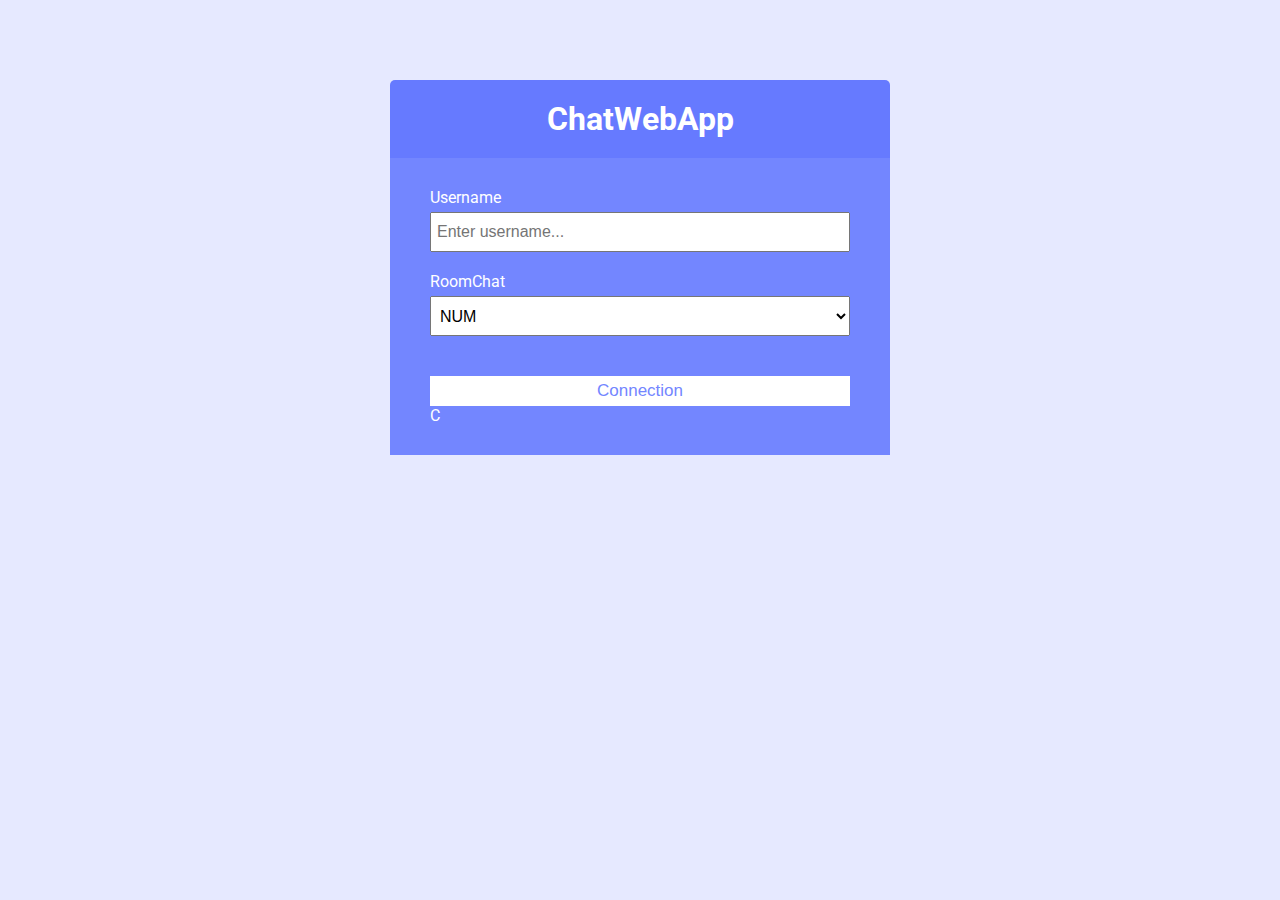
<file: _html_css/index.html>
<!DOCTYPE html>
<html lang="en">
	<head>
		<meta charset="UTF-8" />
		<meta name="viewport" content="width=device-width, initial-scale=1.0" />
		<meta http-equiv="X-UA-Compatible" content="ie=edge" />
		<link
			rel="stylesheet"
			href="https://cdnjs.cloudflare.com/ajax/libs/font-awesome/5.12.1/css/all.min.css"
			integrity="sha256-mmgLkCYLUQbXn0B1SRqzHar6dCnv9oZFPEC1g1cwlkk="
			crossorigin="anonymous"
		/>
		<link rel="stylesheet" href="css/style.css" />
		<title>ChatWebApp</title>
	</head>
	<body>
		<div class="join-container">
			<header class="join-header">
				<h1><i class="fas fa-smile"></i> ChatWebApp</h1>
			</header>
			<main class="join-main">
				<form action="chat.html">
					<div class="form-control">
						<label for="username">Username</label>
						<input
							type="text"
							name="username"
							id="username"
							placeholder="Enter username..."
							required
						/>
					</div>
					<div class="form-control">
						<label for="room">RoomChat</label>
						<select name="room" id="room">
							<option value="JavaScript">NUM</option>
							<option value="PHP">Information system</option>
							<option value="C#">Information technology</option>
							<option value="Ruby">Software Engineer</option>
							<option value="Java">Diplom</option>
							<option value="Python">МКУТ</option>
						</select>
					</div>
					<button type="submit" class="btn">Connection</button>C</button>
				</form>
			</main>
		</div>
	</body>
</html>
</file>
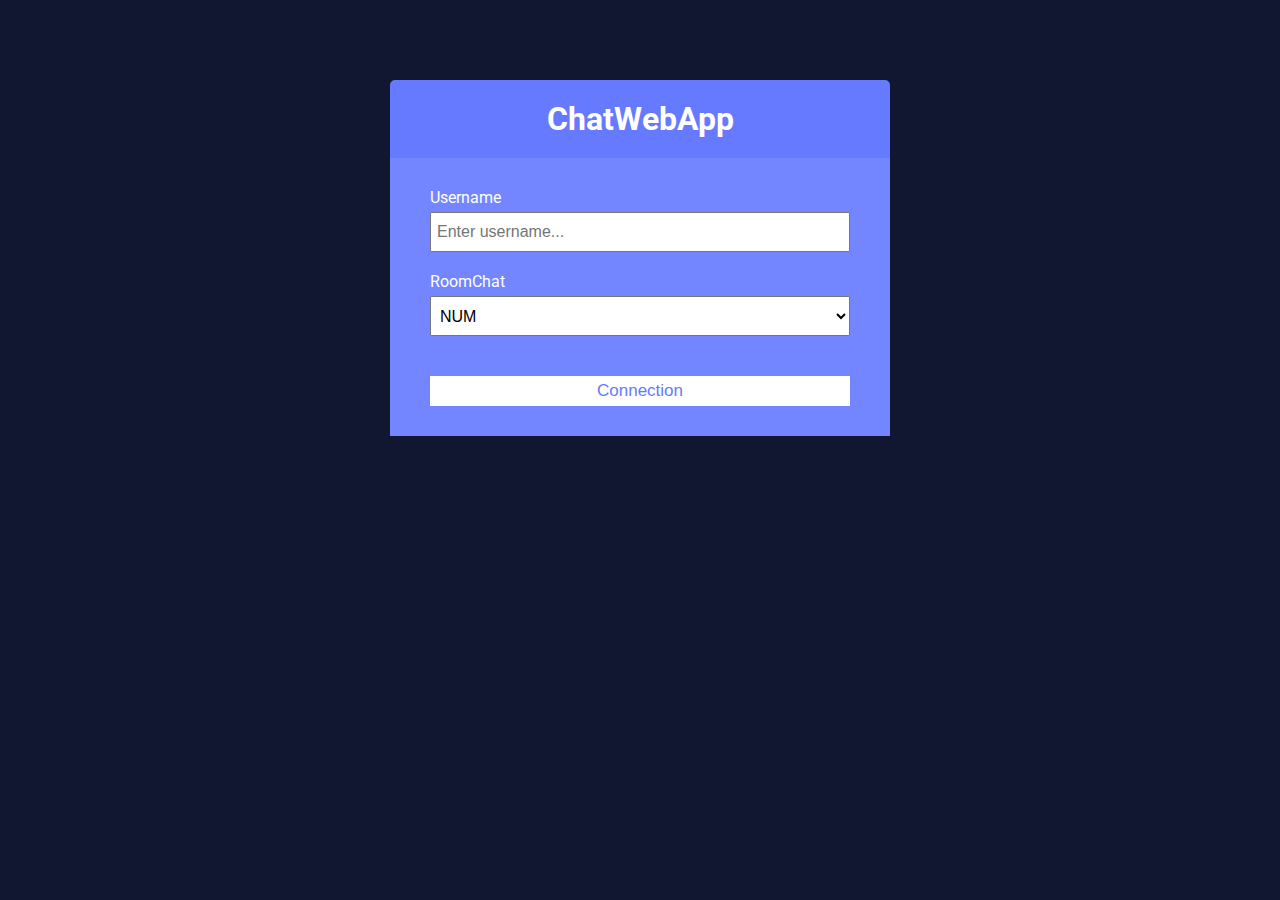
<file: public/index.html>
<!DOCTYPE html>
<html lang="en">
	<head>
		<meta charset="UTF-8" />
		<meta name="viewport" content="width=device-width, initial-scale=1.0" />
		<meta http-equiv="X-UA-Compatible" content="ie=edge" />
		<link
			rel="stylesheet"
			href="https://cdnjs.cloudflare.com/ajax/libs/font-awesome/5.12.1/css/all.min.css"
			integrity="sha256-mmgLkCYLUQbXn0B1SRqzHar6dCnv9oZFPEC1g1cwlkk="
			crossorigin="anonymous"
		/>
		<link rel="stylesheet" href="css/style.css" />
		<title>ChatWebApp</title>
	</head>
	<body>
		<div class="join-container">
			<header class="join-header">
				<h1><i class="fas fa-smile"></i> ChatWebApp</h1>
			</header>
			<main class="join-main">
				<form action="chat.html">
					<div class="form-control">
						<label for="username">Username</label>
						<input
							type="text"
							name="username"
							id="username"
							placeholder="Enter username..."
							required
						/>
					</div>
					<div class="form-control">
						<label for="room">RoomChat</label>
						<select name="room" id="room">
							<option value="NUM">NUM</option>
							<option value="IS">Information system</option>
							<option value="IT">Information technology</option>
							<option value="SI">Software Engineer</option>
							<option value="Diplom">Diplom</option>
							<option value="MKUT">MKUT</option>
						</select>
					</div>
					<button type="submit" class="btn">Connection</button>
				</form>
			</main>
		</div>
	</body>
</html>
</file>
<file: _html_css/css/style.css>
@import url('https://fonts.googleapis.com/css?family=Roboto&display=swap');

:root {
	--dark-color-a: #667aff;
	--dark-color-b: #7386ff;
	--light-color: #e6e9ff;
	--success-color: #5cb85c;
	--error-color: #d9534f;
}

* {
	box-sizing: border-box;
	margin: 0;
	padding: 0;
}

body {
	font-family: 'Roboto', sans-serif;
	font-size: 16px;
	background: var(--light-color);
	margin: 20px;
}

ul {
	list-style: none;
}

a {
	text-decoration: none;
}

.btn {
	cursor: pointer;
	padding: 5px 15px;
	background:white;
	color: #7386ff;
	border: 0;
	font-size: 17px;
}

/* Chat Page */

.chat-container {
	max-width: 1100px;
	background: #fff;
	margin: 30px auto;
	overflow: hidden;
}

.chat-header {
	background: var(--dark-color-a);
	color: #fff;
	border-top-left-radius: 5px;
	border-top-right-radius: 5px;
	padding: 15px;
	display: flex;
	align-items: center;
	justify-content: space-between;
}

.chat-main {
	display: grid;
	grid-template-columns: 1fr 3fr;
}

.chat-sidebar {
	background: var(--dark-color-b);
	color: #fff;
	padding: 20px 20px 60px;
	overflow-y: scroll;
}

.chat-sidebar h2 {
	font-size: 20px;
	background: rgba(0, 0, 0, 0.1);
	padding: 10px;
	margin-bottom: 20px;
}

.chat-sidebar h3 {
	margin-bottom: 15px;
}

.chat-sidebar ul li {
	padding: 10px 0;
}

.chat-messages {
	padding: 30px;
	max-height: 500px;
	overflow-y: scroll;
}

.chat-messages .message {
	padding: 10px;
	margin-bottom: 15px;
	background-color: rgb(14, 162, 248);
	border-radius: 5px;
}

.chat-messages .message .meta {
	font-size: 15px;
	font-weight: bold;
	color: #777;
	opacity: 0.7;
	margin-bottom: 7px;
}

.chat-messages .message .meta span {
	color: #777;
}

.chat-form-container {
	padding: 20px 30px;
	background-color: var(--dark-color-a);
}

.chat-form-container form {
	display: flex;
}

.chat-form-container input[type='text'] {
	font-size: 16px;
	padding: 5px;
	height: 40px;
	flex: 1;
}

/* Join Page */
.join-container {
	max-width: 500px;
	margin: 80px auto;
	color: #fff;
}

.join-header {
	text-align: center;
	padding: 20px;
	background: var(--dark-color-a);
	border-top-left-radius: 5px;
	border-top-right-radius: 5px;
}

.join-main {
	padding: 30px 40px;
	background: var(--dark-color-b);
}

.join-main p {
	margin-bottom: 20px;
}

.join-main .form-control {
	margin-bottom: 20px;
}

.join-main label {
	display: block;
	margin-bottom: 5px;
}

.join-main input[type='text'] {
	font-size: 16px;
	padding: 5px;
	height: 40px;
	width: 100%;
}

.join-main select {
	font-size: 16px;
	padding: 5px;
	height: 40px;
	width: 100%;
}

.join-main .btn {
	margin-top: 20px;
	width: 100%;
}

@media (max-width: 700px) {
	.chat-main {
		display: block;
	}

	.chat-sidebar {
		display: none;
	}
}
</file>
<file: public/css/style.css>
@import url('https://fonts.googleapis.com/css?family=Roboto&display=swap');

:root {
	--dark-color-a: #667aff;
	--dark-color-b: #7386ff;
	--light-color: #e6e9ff;
	--success-color: #5cb85c;
	--error-color: #d9534f;
}

* {
	box-sizing: border-box;
	margin: 0;
	padding: 0;
}

body {
	font-family: 'Roboto', sans-serif;
	font-size: 16px;
	background: #111730;
	margin: 20px;
}

ul {
	list-style: none;
}

a {
	text-decoration: none;
}

.btn {
	cursor: pointer;
	padding: 5px 15px;
	background: white;
	color: #667aff;
	border: 0;
	font-size: 17px;
}

/* Chat Page */

.chat-container {
	max-width: 1100px;
	background: #fff;
	margin: 30px auto;
	overflow: hidden;
}

.chat-header {
	background:#7386ff;
	color: #fff;
	border-top-left-radius: 5px;
	border-top-right-radius: 5px;
	padding: 15px;
	display: flex;
	align-items: center;
	justify-content: space-between;
}

.chat-main {
	display: grid;
	grid-template-columns: 1fr 3fr;
}

.chat-sidebar {
	background: #7386ff;
	color: #fff;
	padding: 20px 20px 60px;
	overflow-y: scroll;
}

.chat-sidebar h2 {
	font-size: 20px;
	background: rgba(0, 0, 0, 0.1);
	padding: 10px;
	margin-bottom: 20px;
}

.chat-sidebar h3 {
	margin-bottom: 15px;
}

.chat-sidebar ul li {
	padding: 10px 0;
}

.chat-messages {
	padding: 30px;
	max-height: 500px;
	overflow-y: scroll;
}

.chat-messages .message {
	padding: 10px;
	margin-bottom: 15px;
	background-color: #8ef5f8;
	border-radius: 5px;
	overflow-wrap: break-word;
}

.chat-messages .message .meta {
	font-size: 15px;
	font-weight: bold;
	color:#667aff;
	opacity: 0.7;
	margin-bottom: 7px;
}

.chat-messages .message .meta span {
	color: #777;
}

.chat-form-container {
	padding: 20px 30px;
	background-color: var(--dark-color-a);
}

.chat-form-container form {
	display: flex;
}

.chat-form-container input[type='text'] {
	font-size: 16px;
	padding: 5px;
	height: 40px;
	flex: 1;
}

/* Join Page */
.join-container {
	max-width: 500px;
	margin: 80px auto;
	color: #fff;
}

.join-header {
	text-align: center;
	padding: 20px;
	background: var(--dark-color-a);
	border-top-left-radius: 5px;
	border-top-right-radius: 5px;
}

.join-main {
	padding: 30px 40px;
	background: var(--dark-color-b);
}

.join-main p {
	margin-bottom: 20px;
}

.join-main .form-control {
	margin-bottom: 20px;
}

.join-main label {
	display: block;
	margin-bottom: 5px;
}

.join-main input[type='text'] {
	font-size: 16px;
	padding: 5px;
	height: 40px;
	width: 100%;
}

.join-main select {
	font-size: 16px;
	padding: 5px;
	height: 40px;
	width: 100%;
}

.join-main .btn {
	margin-top: 20px;
	width: 100%;
}

@media (max-width: 700px) {
	.chat-main {
		display: block;
	}

	.chat-sidebar {
		display: none;
	}
}
</file>
